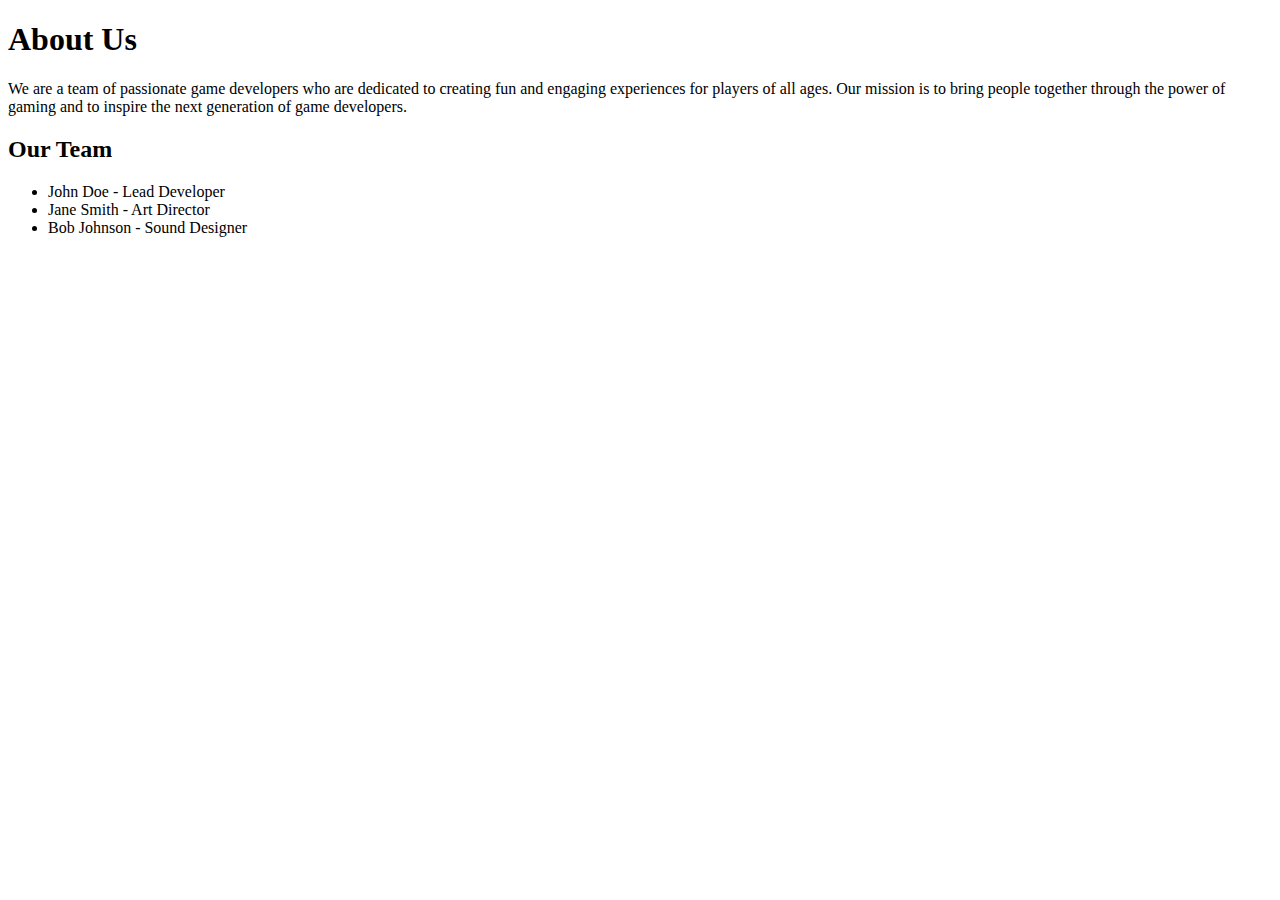
<file: about.html>
<!DOCTYPE html>
<html>
  <head>
    <meta charset="UTF-8">
    <title>About Us</title>
  </head>
  <body>
    <h1>About Us</h1>
    <p>We are a team of passionate game developers who are dedicated to creating fun and engaging experiences for players of all ages. Our mission is to bring people together through the power of gaming and to inspire the next generation of game developers.</p>
    <h2>Our Team</h2>
    <ul>
      <li>John Doe - Lead Developer</li>
      <li>Jane Smith - Art Director</li>
      <li>Bob Johnson - Sound Designer</li>
    </ul>
  </body>
</html>
</file>
